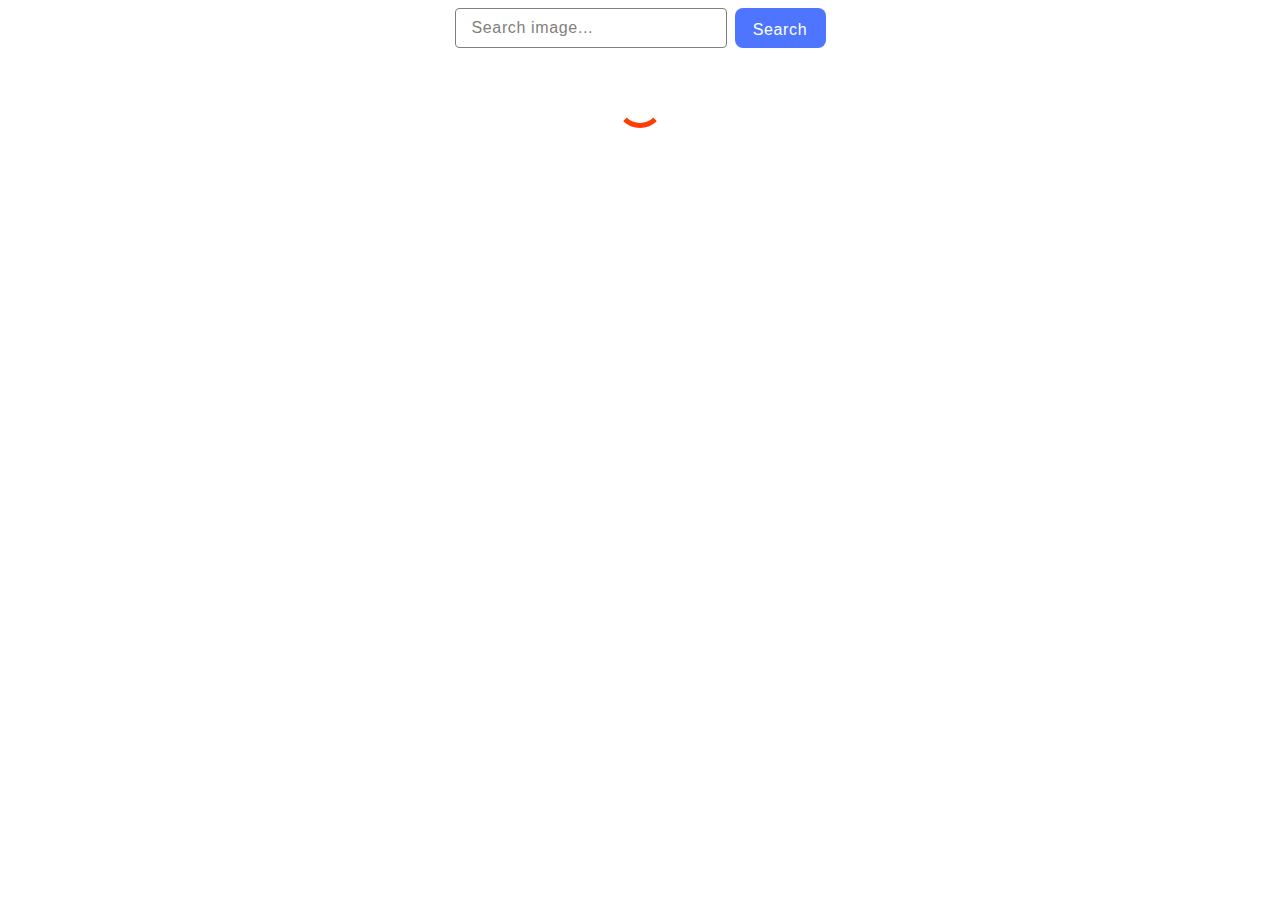
<file: src/index.html>
<!DOCTYPE html>
<html lang="en">
  <head>
    <meta charset="UTF-8" />
    <meta name="viewport" content="width=device-width, initial-scale=1.0" />
    <title>Vanilla App Template</title>
    <link rel="stylesheet" href="./css/styles.css" />
  </head>
  <body>
    <div class="container">
      <form action="" class="form_for_image">
          <input name="image" type="text" class="input" placeholder="Search image...">
          <button class="button" type="submit">Search</button>
      </form>
      <div class="loader" id="loader"></div>
      <ul class="gallery"></ul>
    </div>
    <script type="module" src="./main.js"></script>
  </body>
</html>
</file>
<file: src/css/styles.css>
/**
  |============================
  | include css partials with
  | default @import url()
  |============================
*/
@import url('./reset.css');

:root {
  font-family: Inter, Avenir, Helvetica, Arial, sans-serif;
  font-size: 16px;
  line-height: 24px;
  font-weight: 400;

  color: #242424;
  background-color: rgba(255, 255, 255, 0.87);

  font-synthesis: none;
  text-rendering: optimizeLegibility;
  -webkit-font-smoothing: antialiased;
  -moz-osx-font-smoothing: grayscale;
  -webkit-text-size-adjust: 100%;
}
.gallery{
  display: flex;
  flex-wrap: wrap;
  gap: 24px;
  align-items: center;
  justify-content: center;
}
.gallery-item{
  height: 200px;
  max-width: calc((100%-2*24px)/3);
  border: 1px solid #808080;
}
.text-container{
  height: 48px;
  display: flex;
  max-width: 360px;
  padding: 4px 20px 4px 20px;
  gap: 28px;
}
.text-container p{
  display: flex;
  flex-direction: column;
  align-items: center;
  font-weight: 600;
  font-size: 12px;
  line-height: 1.33333;
  letter-spacing: 0.04em;
  color: #2e2f42;
}
.text-span{
  font-weight: 400;
  font-size: 12px;
  line-height: 2;
  letter-spacing: 0.04em;
  color: #2e2f42;
}
.gallery-image{
  height: 152px;
  width: 100%;
}
.container{
  max-width: 1128px;
  margin:0 auto;
  display: flex;
  flex-direction: column;
  align-items: center;
}
.form_for_image{
  margin-bottom: 32px;
  display: flex;
  align-items: center;
  gap: 8px;
}
.input{
  border: 1px solid #808080;
  border-radius: 4px;
  width: 272px;
  height: 40px;
  padding-left: 16px;
  padding-top: 8px;
  padding-bottom: 8px;
  box-sizing: border-box;
  font-weight: 400;
  font-size: 16px;
  line-height: 1.5;
  letter-spacing: 0.04em;
  color: #2e2f42;
}
.input::placeholder{
  font-family: "Montserrat", sans-serif;
  font-weight: 400;
  font-size: 16px;
  line-height: 1.5;
  letter-spacing: 0.04em;
  color: #808080;
}
.input:hover{
  border: 1px solid #000;
}
.input:focus {
  border: 1px solid #4e75ff;
}
.input:active {
  border: 1px solid #4e75ff;
}
.button{
border-radius: 8px;
border-color: transparent;
padding: 8px 16px;
width: 91px;
height: 40px;
background: #4e75ff;
font-family: "Montserrat", sans-serif;
font-weight: 500;
font-size: 16px;
line-height: 1.5;
letter-spacing: 0.04em;
color: #fff;
}
.button:hover{
  background: #6c8cff;
}
.loader {
  width: 48px;
  height: 48px;
  border: 5px solid #FFF;
  border-bottom-color: #FF3D00;
  border-radius: 50%;
  display: inline-block;
  box-sizing: border-box;
  animation: rotation 1s linear infinite;
  }

  @keyframes rotation {
  0% {
      transform: rotate(0deg);
  }
  100% {
      transform: rotate(360deg);
  }
  }
</file>
